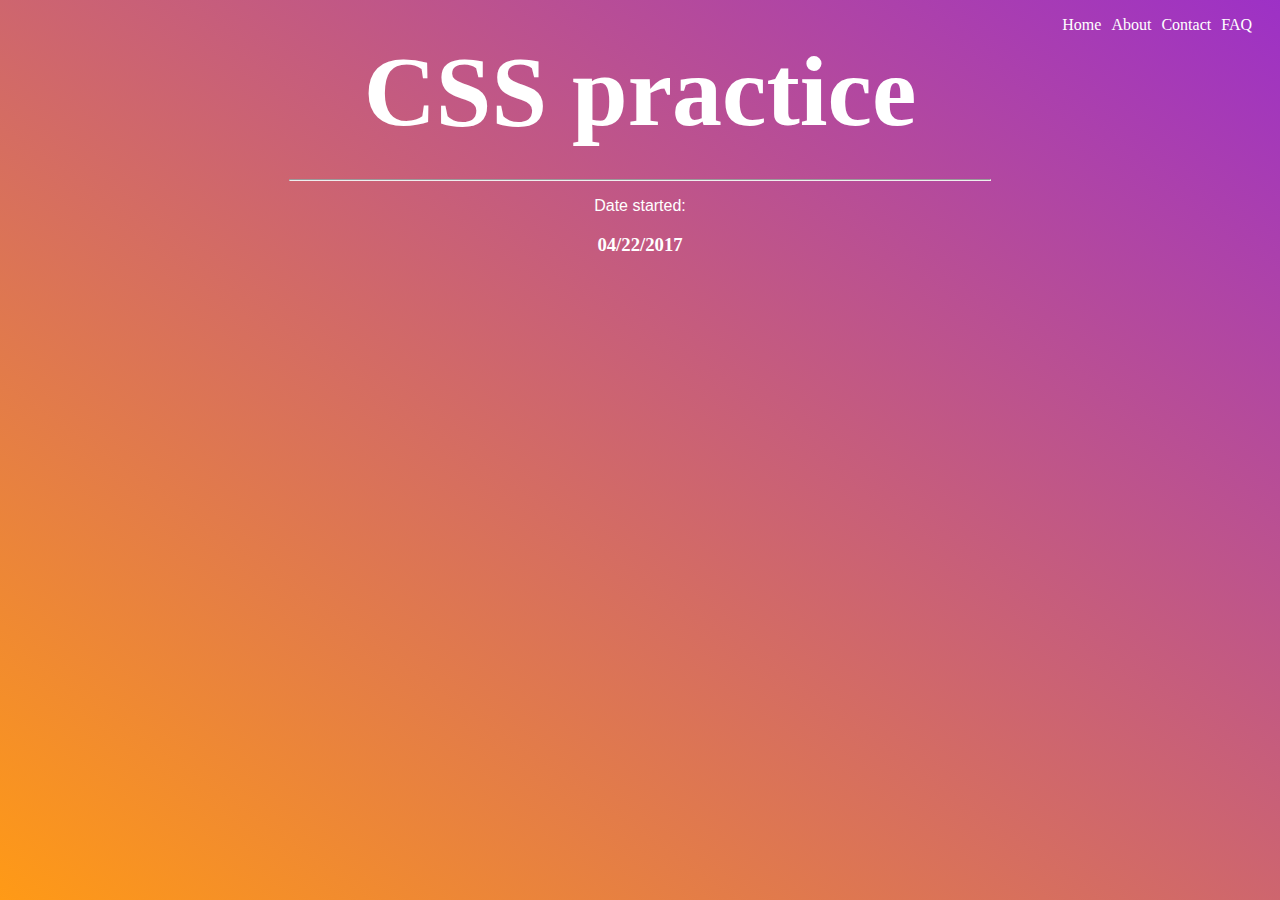
<file: about.html>
<!DOCTYPE html>
<html>
	<head>
		<ul>
			<li>FAQ</li>
			<li>Contact</li>
			<li>
				<a href="https://valdemarr.github.io/ChampCoding/about.html">About</a>
			</li>
			<li>
				<a href="https://valdemarr.github.io/ChampCoding/index.html">Home</a>
			</li>
		</ul>
		<br>
		<title>CSS</title>
		<link href="https://fonts.googleapis.com/css?family=Roboto" rel="stylesheet">
		<link rel="stylesheet" href="style.css">
	</head>
	
	<body>
		<div>
		<h1>CSS practice</h1>
		</div>

		<hr width="700px">
		
		<p>Date started:</p>
		<h3>04/22/2017</h3>
	</body>
</html>
</file>
<file: style.css>
html {
	height:100%
}
h1 {
	/*color:black;*/
	/*border:3px solid mediumorchid;*/
	font-size:100px
}
@font-face {
	/*font-family: exothin;
    src: url(Exo-Thin.ttf);*/
}
h2{
	/*color:#4286f4;*/
}
body{
	color:white;
	font-family:"raleway", tahoma;
	text-align:center;
	background:linear-gradient(to top right, #ff9a16,#9d31c6) top right no-repeat; background-attachment:fixed;
}
li {
	List-style-type: none;
	float: right;
	margin-right: 10px;
}
ul {
	margin-right: 10px;
}
h1 {
	margin-top: 0px;
	margin-bottom: 30px;
}
a {
	text-decoration:none;
	color: white;
}
a:hover {
	text-decoration: underline
}
a.dick {
	color: blue;
	float: left;
}
p {
	font-family: arial;
}
</file>
